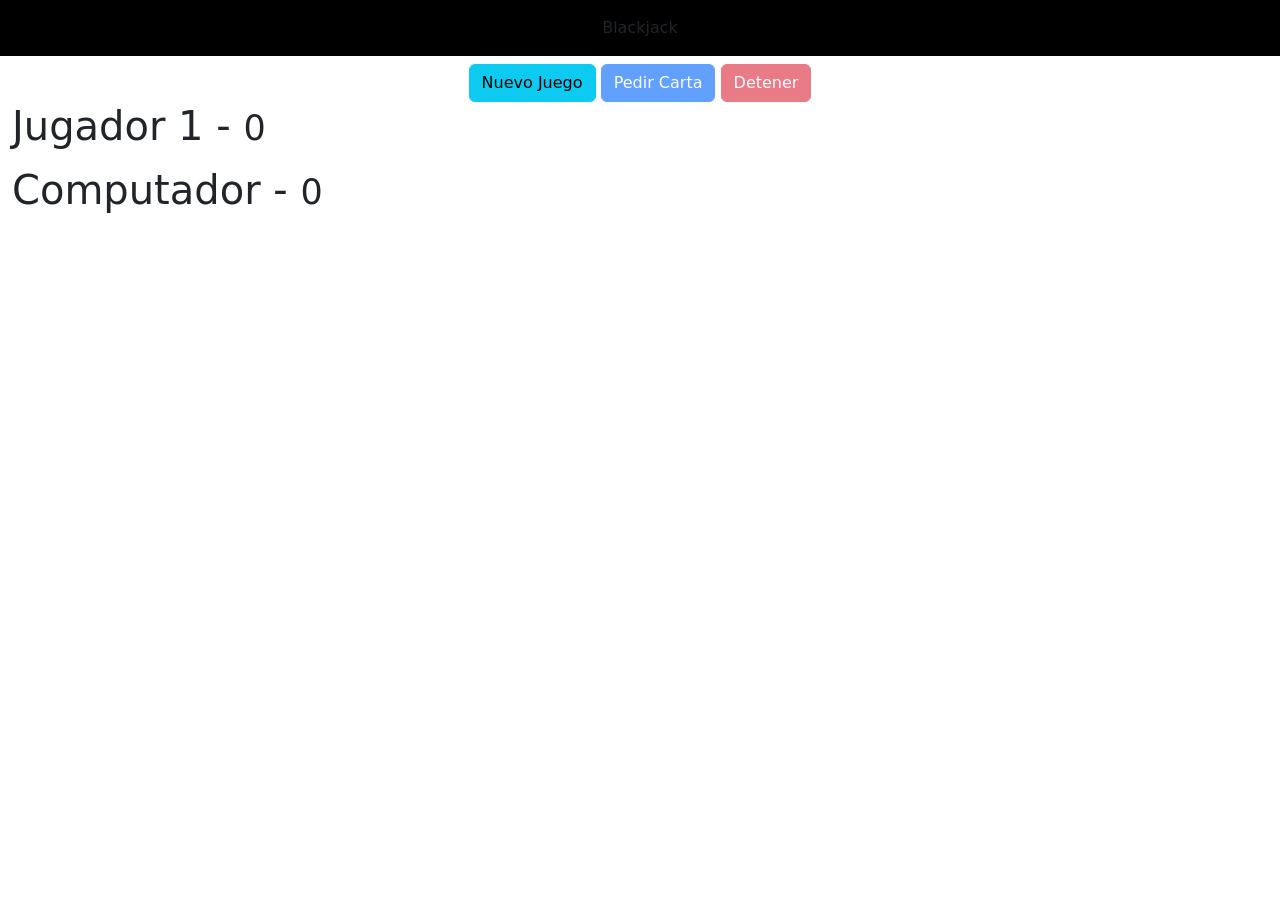
<file: index.html>
<!DOCTYPE html>
<html lang="en">
  <head>
    <meta charset="UTF-8" />
    <link rel="icon" type="image/svg+xml" href="/vite.svg" />
    <meta name="viewport" content="width=device-width, initial-scale=1.0" />
    <title>Blackjack</title>
    <link
      href="https://cdn.jsdelivr.net/npm/bootstrap@5.3.0-alpha3/dist/css/bootstrap.min.css"
      rel="stylesheet"
      integrity="sha384-KK94CHFLLe+nY2dmCWGMq91rCGa5gtU4mk92HdvYe+M/SXH301p5ILy+dN9+nJOZ"
      crossorigin="anonymous"
    />
  </head>
  <body>
    <header class="text-center bg-black p-3 title">Blackjack</header>

    <div class="row mt-2">
      <div id="action-btns" class="col text-center">
        <button id="new-game-btn" class="btn btn-info">Nuevo Juego</button>
        <button id="req-card-btn" disabled="disabled" class="btn btn-primary">
          Pedir Carta
        </button>
        <button id="stop-game-btn" disabled="disabled" class="btn btn-danger">
          Detener
        </button>
      </div>
    </div>

    <div class="row container">
      <div class="col">
        <h1>Jugador 1 - <small>0</small></h1>
        <div id="cards-player" class="divCards"></div>
      </div>
    </div>

    <div class="row container mt-2">
      <div class="col">
        <h1>Computador - <small>0</small></h1>
        <div id="cards-pc" class="divCards"></div>
      </div>
    </div>

    <div id="app"></div>
    <script type="module" src="./main.js"></script>
  </body>
</html>
</file>
